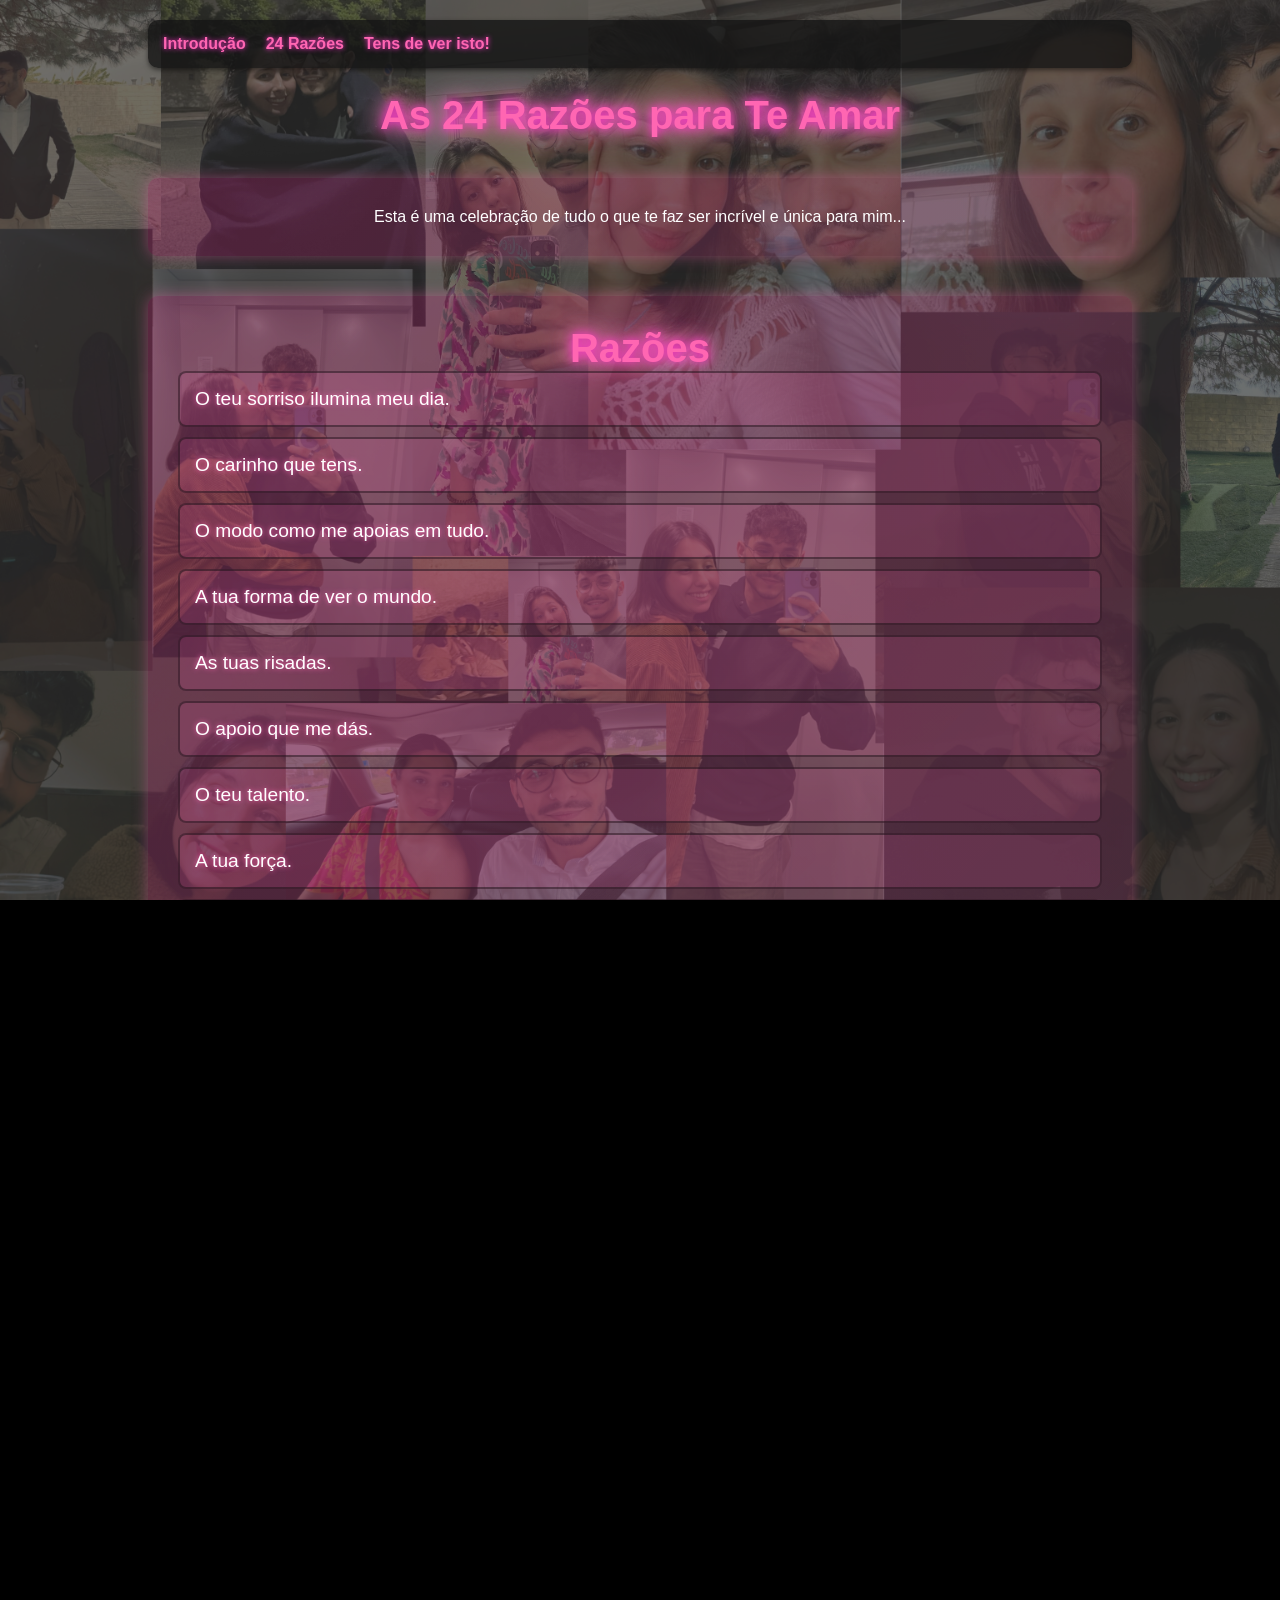
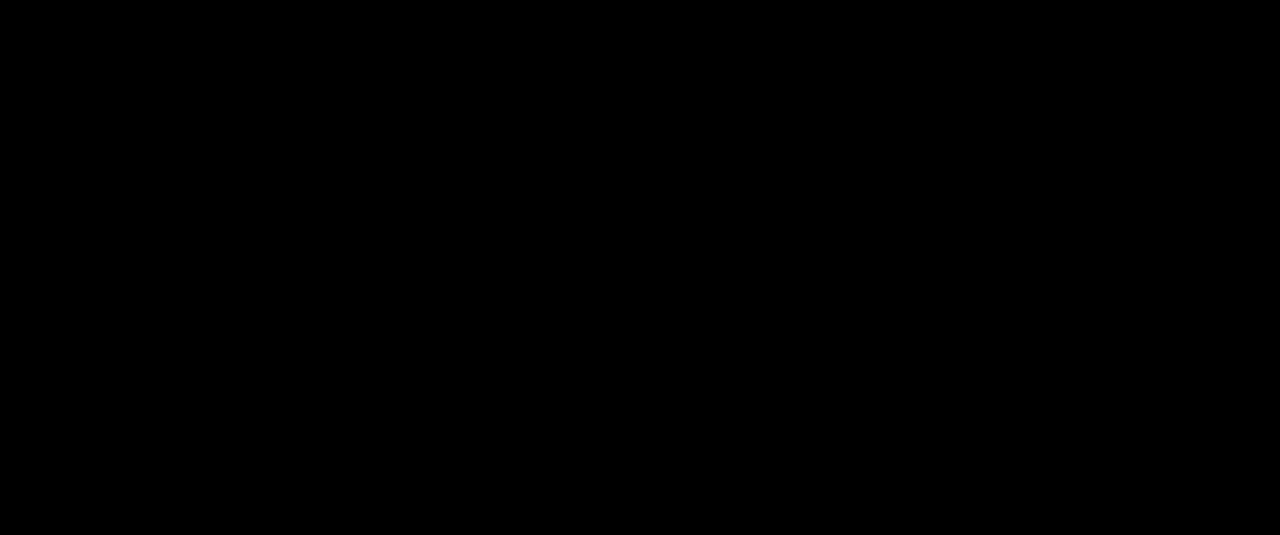
<file: index.html>
<!DOCTYPE html>
<html lang="pt">
<head>
  <meta charset="UTF-8">
  <meta name="viewport" content="width=device-width, initial-scale=1.0">
  <meta http-equiv="refresh" content="0; url=./rs/">
  <title>7 de Novembro</title>
</head>
<body>
  <p><a href="./rs/">Abrir o site — 7 de Novembro</a></p>
</body>
</html>
</file>
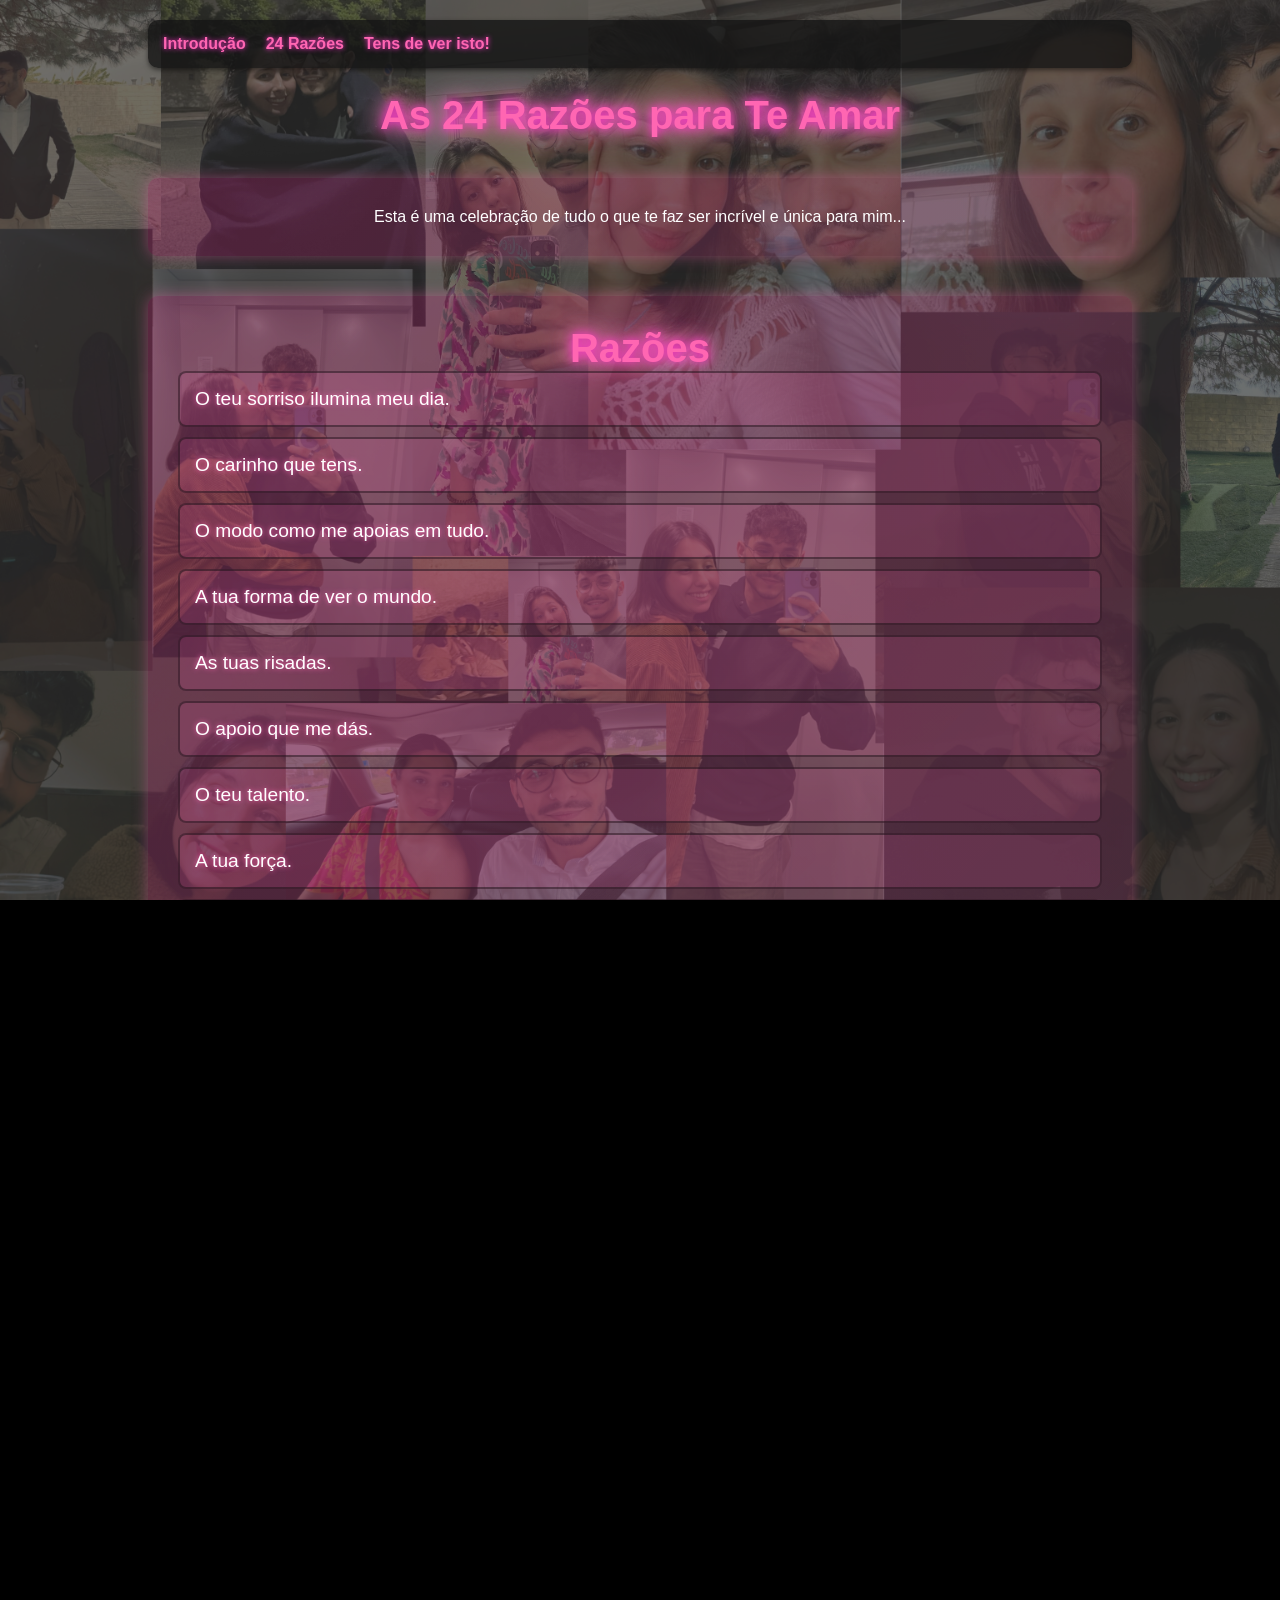
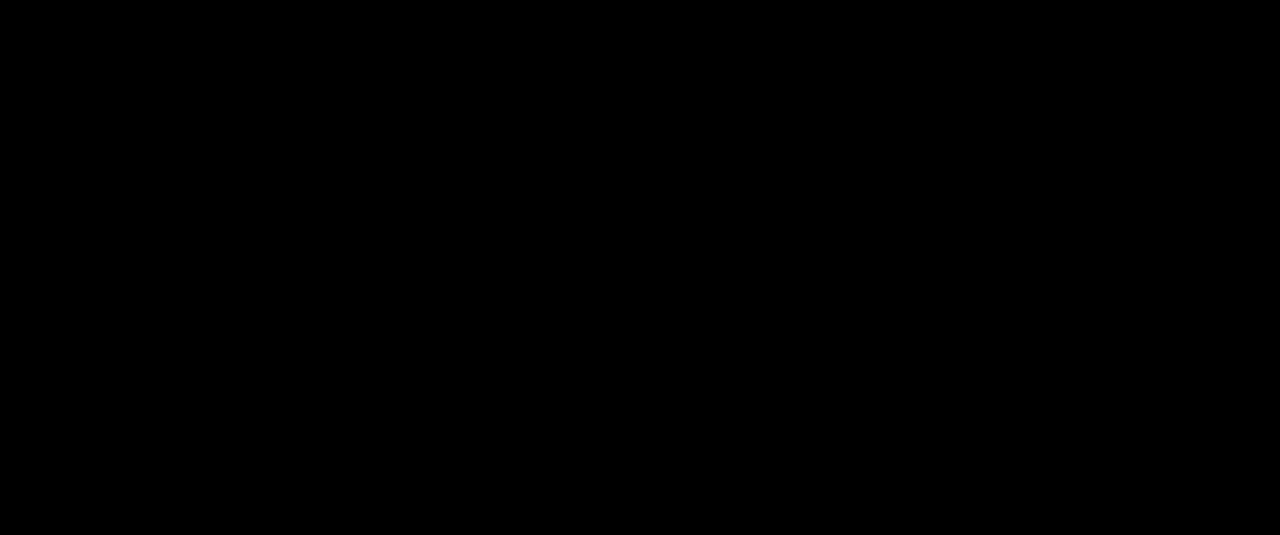
<file: rs/index.html>
<!DOCTYPE html>
<html lang="pt">
<head>
    <meta charset="UTF-8">
    <meta name="viewport" content="width=device-width, initial-scale=1.0">
    <title>7 de Novembro</title>
    <link rel="stylesheet" href="styles.css">
</head>
<body>
    <div class="container">
        <nav class="navbar">
            <ul class="nav-links">
                <li><a href="#intro">Introdução</a></li>
                <li><a href="#reasons">24 Razões</a></li>
                <li><a href="#video">Tens de ver isto!</a></li>
            </ul>
        </nav>

        <header class="header">
            <h1 class="neon-title">As 24 Razões para Te Amar</h1>
        </header>

        <main>
            <section id="intro" class="section-intro">
                <p class="intro-text">Esta é uma celebração de tudo o que te faz ser incrível e única para mim...</p>
            </section>
            
            <section id="reasons" class="reasons-section">
                <h2 class="neon-title">Razões</h2>
                <ul class="reasons-list">
                    <li>O teu sorriso ilumina meu dia.</li>
                    <li>O carinho que tens.</li>
                    <li>O modo como me apoias em tudo.</li>
                    <li>A tua forma de ver o mundo.</li>
                    <li>As tuas risadas.</li>
                    <li>O apoio que me dás.</li>
                    <li>O teu talento.</li>
                    <li>A tua força.</li>
                    <li>Os teus sonhos.</li>
                    <li>O teu otimismo.</li>
                    <li>Como te preocupas comigo.</li>
                    <li>A forma como me fazes rir.</li>
                    <li>A tua alegria de viver.</li>
                    <li>A tua inteligência.</li>
                    <li>Como és carinhoso(a).</li>
                    <li>A forma como me inspiras.</li>
                </ul>
            </section>

            <section id="video" class="video-section">
                <h2>Mensagem Especial</h2>
                <video controls class="video">
                    <source src="IMG_7952.mov" type="video/mp4">
                    Seu navegador não suporta o elemento de vídeo.
                </video>
            </section>
        </main>

        <footer class="footer">
            <p>Com amor, <span class="neon-text">Andarado</span></p>
        </footer>
    </div>

    <script src="script.js"></script>
</body>
</html>
</file>
<file: rs/styles.css>
* {
    margin: 0;
    padding: 0;
    box-sizing: border-box;
}

html, body {
    height: 100%;
    margin: 0;
    padding: 0;
    overflow-y: auto; /* scroll */
}

body {
    font-family: 'Arial', sans-serif;
    background-image: url('background.png'); 
    background-size: cover; 
    background-position: center; 
    background-repeat: no-repeat; 
    background-color: #000000; 
    color: white; 
    position: relative; /* Necessário para o posicionamento do pseudo-elemento */
    z-index: 1; /* Para garantir que o body esteja acima do pseudo-elemento */
}

body::before {
    content: ''; /* Necessário para criar o pseudo-elemento */
    position: fixed; /* Mudado para fixed para cobrir toda a tela */
    top: 0;
    left: 0;
    width: 100%;
    height: 100%;
    background: rgba(50, 50, 50, 0.7); /* Cinza com 50% de opacidade */
    z-index: 0; /* Para ficar atrás do conteúdo */
}

.container {
    width: 80%;
    margin: 0 auto;
    position: relative; 
    z-index: 1; /* Para garantir que o conteúdo esteja acima da sobreposição */
    padding: 20px; 
    color: white; /* Cor do texto para melhor legibilidade */
}

.navbar {
    width: 100%; /* Garante que a navbar ocupe 100% da largura */
    padding: 15px;
    background-color: rgba(20, 20, 20, 0.8); /* Cor de fundo para a navbar */
    padding: 15px; /* Ajuste o padding conforme necessário */
    box-shadow: 0 2px 5px rgba(0, 0, 0, 0.5); /* Adiciona uma sombra, se desejado */
    position: relative; /* Pode ser mantido se necessário */
    z-index: 1000; /* Mantém a navbar acima do conteúdo */
    box-sizing: border-box;
    margin: auto;
    border-radius: 10px;
    
}

.nav-links {
    list-style: none;
    display: flex;
    gap: 20px;
}

.nav-links a {
    color: #ff66b2;
    text-decoration: none;
    font-weight: bold;
    text-shadow: 0px 0px 5px #ff33cc;
    transition: color 0.3s, transform 0.3s;
}

.nav-links a:hover {
    color: #ff0099;
    transform: scale(1.1);
    text-shadow: 0 0 10px #ff33cc, 0 0 20px #ff66b2;
}

.header {
    text-align: center;
    margin-top: 100px;
    padding: 20px;
    margin-top: 5px;
}

.neon-title {
    font-size: 2.5em;
    color: #ff66b2;
    text-shadow: 0 0 10px #ff33cc, 0 0 20px #ff66b2, 0 0 30px #ff99cc;
    animation: neon-pulse 2s infinite alternate;
}

@keyframes neon-pulse {
    from {
        text-shadow: 0 0 5px #ff0099, 0 0 10px #ff66b2;
    }
    to {
        text-shadow: 0 0 10px #ff0099, 0 0 20px #ff66b2, 0 0 40px #ff66b2;
    }
}

.section-intro, .reasons-section, .video-section {
    background: linear-gradient(135deg, rgba(255, 20, 147, 0.2), rgba(255, 105, 180, 0.15));
    margin: 20px 0;
    padding: 30px;
    border-radius: 10px;
    text-align: center;
    width: 100%;
    box-shadow: 0 0 15px rgba(255, 105, 180, 0.4);
    transition: transform 0.3s, box-shadow 0.3s;
    margin-bottom: 40px;
    
}

.section-intro:hover, .reasons-section:hover, .video-section:hover {
    transform: scale(1.02);
    box-shadow: 0 0 25px rgba(255, 20, 147, 0.6);
}

.reasons-list {
    list-style: none;
    padding: 0;
    display: grid;
    gap: 10px;
    text-align: left;
}

.reasons-list li {
    background: rgba(255, 102, 178, 0.15);
    padding: 15px;
    border-radius: 8px;
    font-size: 1.2em;
    text-shadow: 0 0 5px #ff66b2;
    transition: all 0.5s, transform 0.3s;
    opacity: 0; /* Mantém invisível inicialmente */
    transform: translateY(30px);
    border: 2px solid rgba(25, 19, 22, 0.5); /* Contorno de 2px de espessura com uma cor rosa clara */
}

.reasons-list li.show {
    opacity: 1; /* Corrigido de 3 para 1 */
    transform: translateY(0);
    visibility: visible; 
}

.reasons-list li:hover {
    background: rgba(255, 102, 178, 0.25);
    transform: scale(1.05);
    box-shadow: 0 0 10px #ff66b2;
}

.video-section {
    margin-top: 90px; /* Ajuste o valor conforme necessário para aumentar o espaço */
}

.video-section .video {
    width: 80%;
    border: 2px solid #ff66b2;
    border-radius: 8px;
    box-shadow: 0 0 15px #ff0099;
    transition: transform 0.3s;
}

.video:hover {
    transform: scale(1.02);
}

.footer {
    width: 100%; 
    padding: 30px; 
    background: linear-gradient(135deg, rgba(0, 0, 0, 0.9), rgba(0, 0, 0, 0.8)); 
    box-shadow: 0 2px 10px rgba(255, 20, 147, 0.9); 
    position: relative;
    text-align: center; 
    color: #ff66b2; 
    font-family: 'Courier New', Courier, monospace; 
    margin-top: 30px; 
}

.footer p {
    font-size: 0.75em; 
    font-weight: bold; 
    letter-spacing: 5px; 
    text-shadow: 
        0 0 5px #ff66b2, 
        0 0 10px #ff33cc, 
        0 0 20px #ff0099; 
    animation: glowing 1.5s infinite; 
}

@keyframes glowing {
    0% {
        text-shadow: 
            0 0 5px #ff66b2, 
            0 0 10px #ff33cc, 
            0 0 20px #ff0099;
    }
    50% {
        text-shadow: 
            0 0 15px #ff66b2, 
            0 0 25px #ff33cc, 
            0 0 30px #ff0099;
    }
    100% {
        text-shadow: 
            0 0 5px #ff66b2, 
            0 0 10px #ff33cc, 
            0 0 20px #ff0099;
    }
}
</file>
